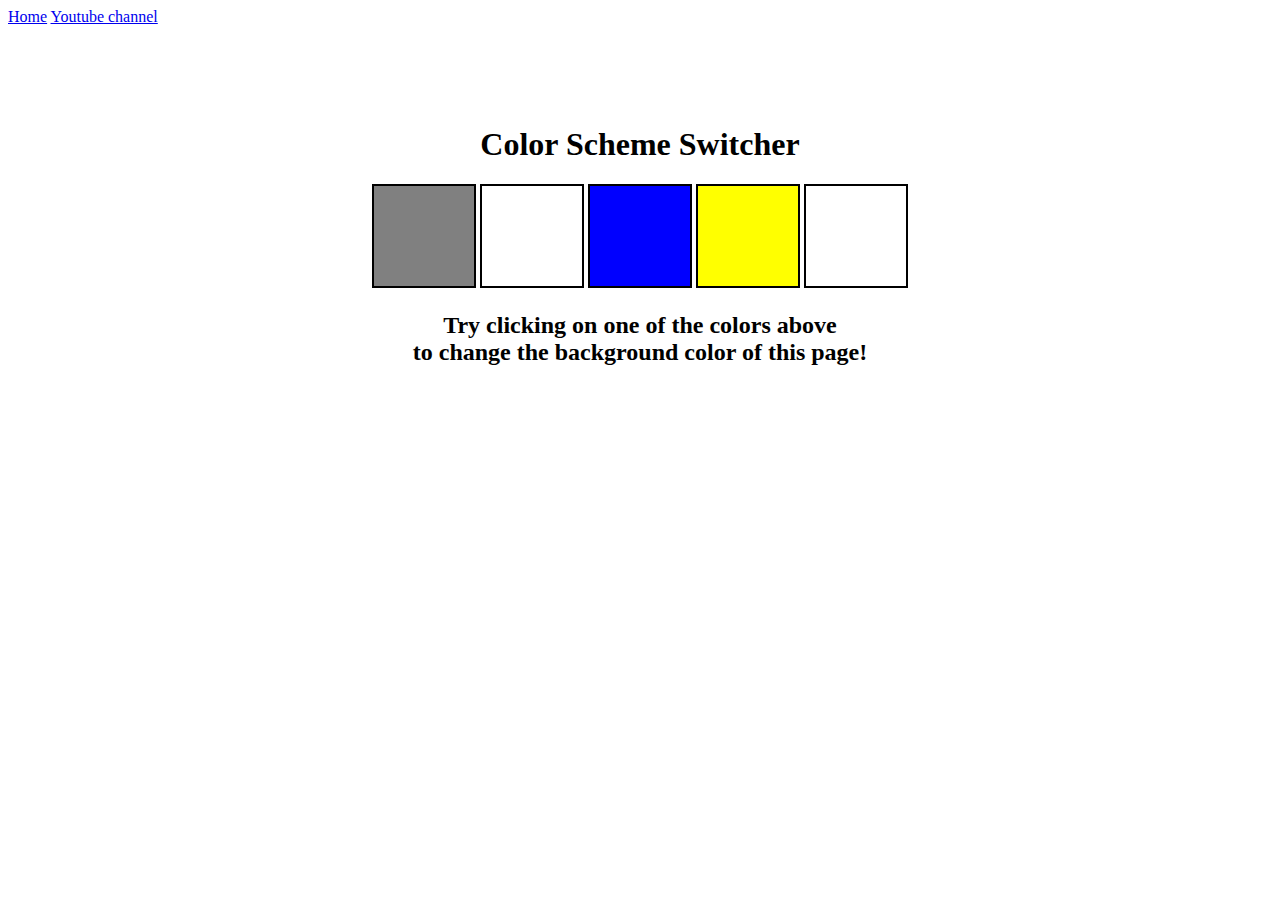
<file: projects/1-color-changer-projects/index.html>
<!DOCTYPE html>
<html lang="en">

<head>
    <meta charset="UTF-8" />
    <meta name="viewport" content="width=device-width, initial-scale=1.0" />
    <meta http-equiv="X-UA-Compatible" content="ie=edge" />
    <link rel="stylesheet" href="style.css" />
    <title>JavaScript Background Color Switcher</title>
</head>

<body>
    <nav>
        <a href="/" aria-current="page">Home</a>
        <a target="_blank" href="https://www.youtube.com/@chaiaurcode">Youtube channel</a>
    </nav>
    <div class="canvas">
       
        <h1>Color Scheme Switcher</h1>
        <span class="button" id="grey"></span>
        <span class="button" id="white"></span>
        <span class="button" id="blue"></span>
        <span class="button" id="yellow"></span>
        <span class="button" id="purple"></span>
        <h2>
            Try clicking on one of the colors above
            <span>to change the background color of this page!</span>
        </h2>
    </div>
    <script src="scripts.js"></script>
</body>

</html>
</file>
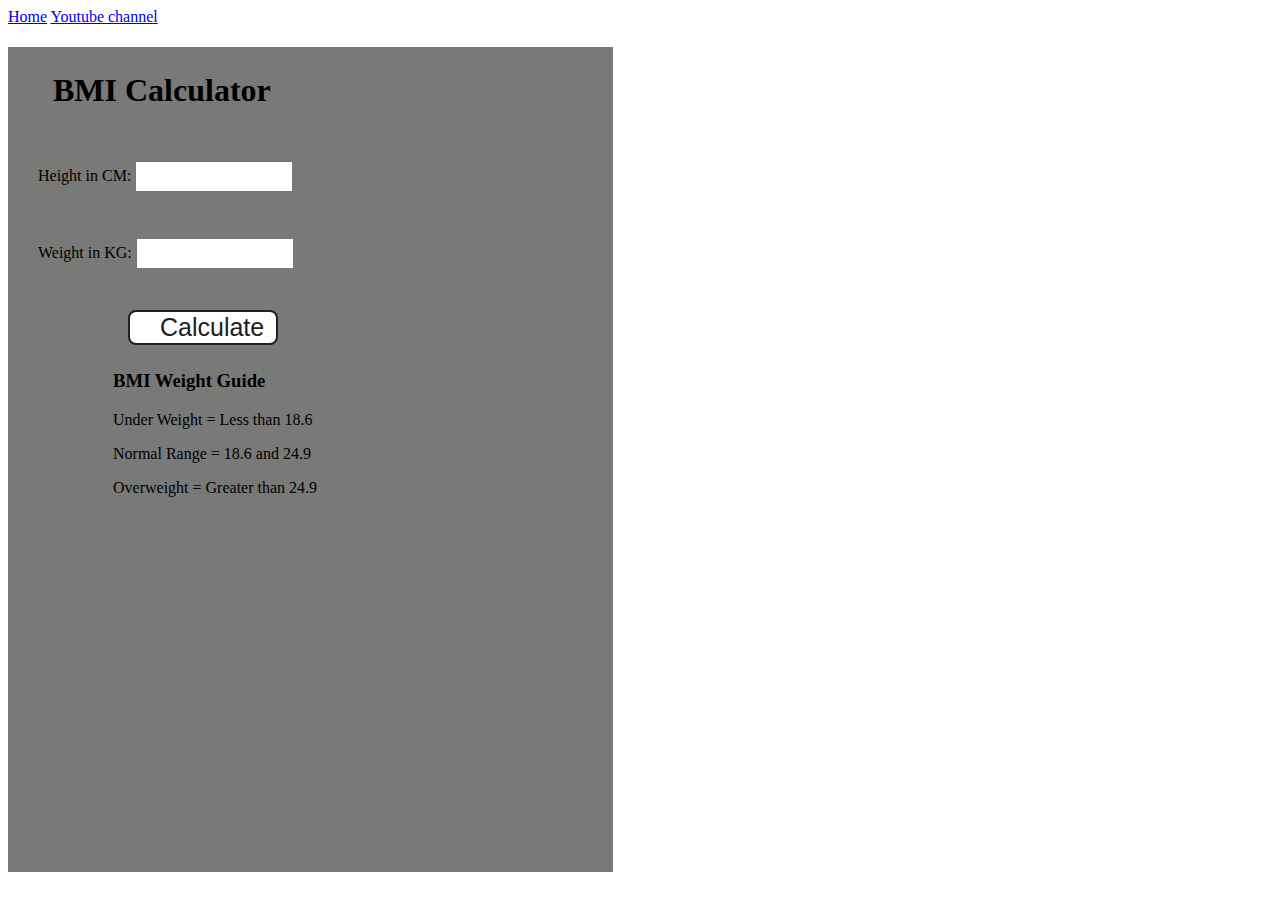
<file: projects/2-BMIcalculator/index.html>
<!DOCTYPE html>
<html lang="en">

<head>
    <meta charset="UTF-8" />
    <meta name="viewport" content="width=device-width, initial-scale=1.0" />
    <meta http-equiv="X-UA-Compatible" content="ie=edge" />
    <link rel="stylesheet" href="style.css" />
    <title>BMI Calculator</title>
</head>

<body>
    <nav>
        <a href="/" aria-current="page">Home</a>
        <a target="_blank" href="https://www.youtube.com/@chaiaurcode">Youtube channel</a>
    </nav>
    <div class="container">
        <h1>BMI Calculator</h1>
        <form>
            <p><label>Height in CM: </label><input type="text" id="height" /></p>
            <p><label>Weight in KG: </label><input type="text" id="weight" /></p>
            <button>Calculate</button>
            <div id="results"></div>
            <div id="weight-guide">
                <h3>BMI Weight Guide</h3>
                <p>Under Weight = Less than 18.6</p>
                <p>Normal Range = 18.6 and 24.9</p>
                <p>Overweight = Greater than 24.9</p>
            </div>
        </form>
    </div>
</body>
<script src="scripts.js"></script>

</html>
</file>
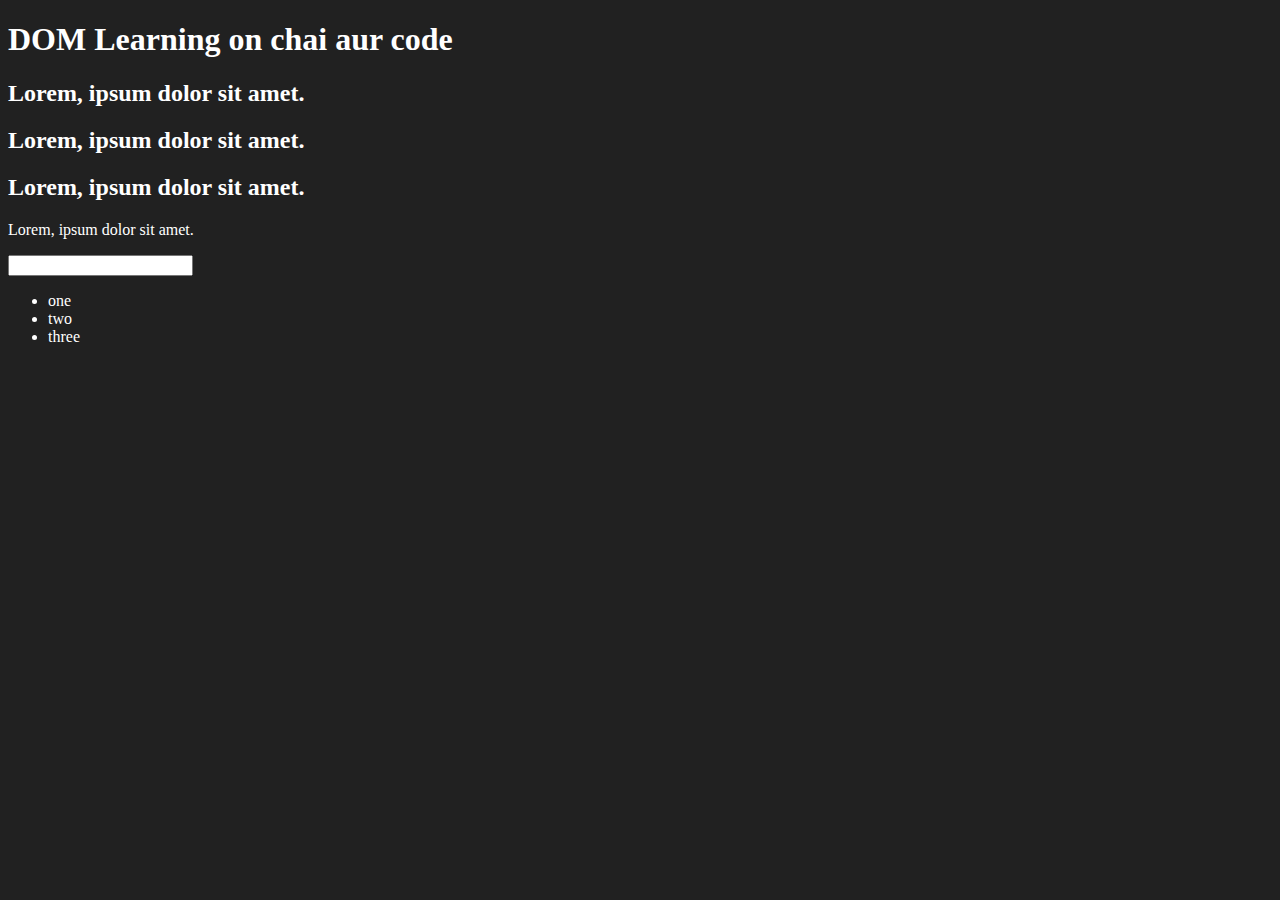
<file: .vscode/DOM.html>
<!DOCTYPE html>
<html lang="en">
<head>
    <meta charset="UTF-8">
    <meta name="viewport" content="width=device-width, initial-scale=1.0">
    <title>DOM , Learning</title>
    <style>
        .bg-black{
            background-color: #212121;
            color: #fff;
 
        }
    </style>
</head>
<body class="bg-black">
    <div >
        <h1 id="title" class="heading">DOM Learning on chai aur code <span style="display: none;">test text</span> </h1>
        <h2>Lorem, ipsum dolor sit amet.</h2>
        <h2>Lorem, ipsum dolor sit amet.</h2>
        <h2>Lorem, ipsum dolor sit amet.</h2> 
        <p>Lorem, ipsum dolor sit amet.</p>
        <input type="password" name="" id="">
        <ul>
            <li>one</li>
            <li>two</li>
            <li>three</li>
        </ul>
    </div>
</body>
</html>
</file>
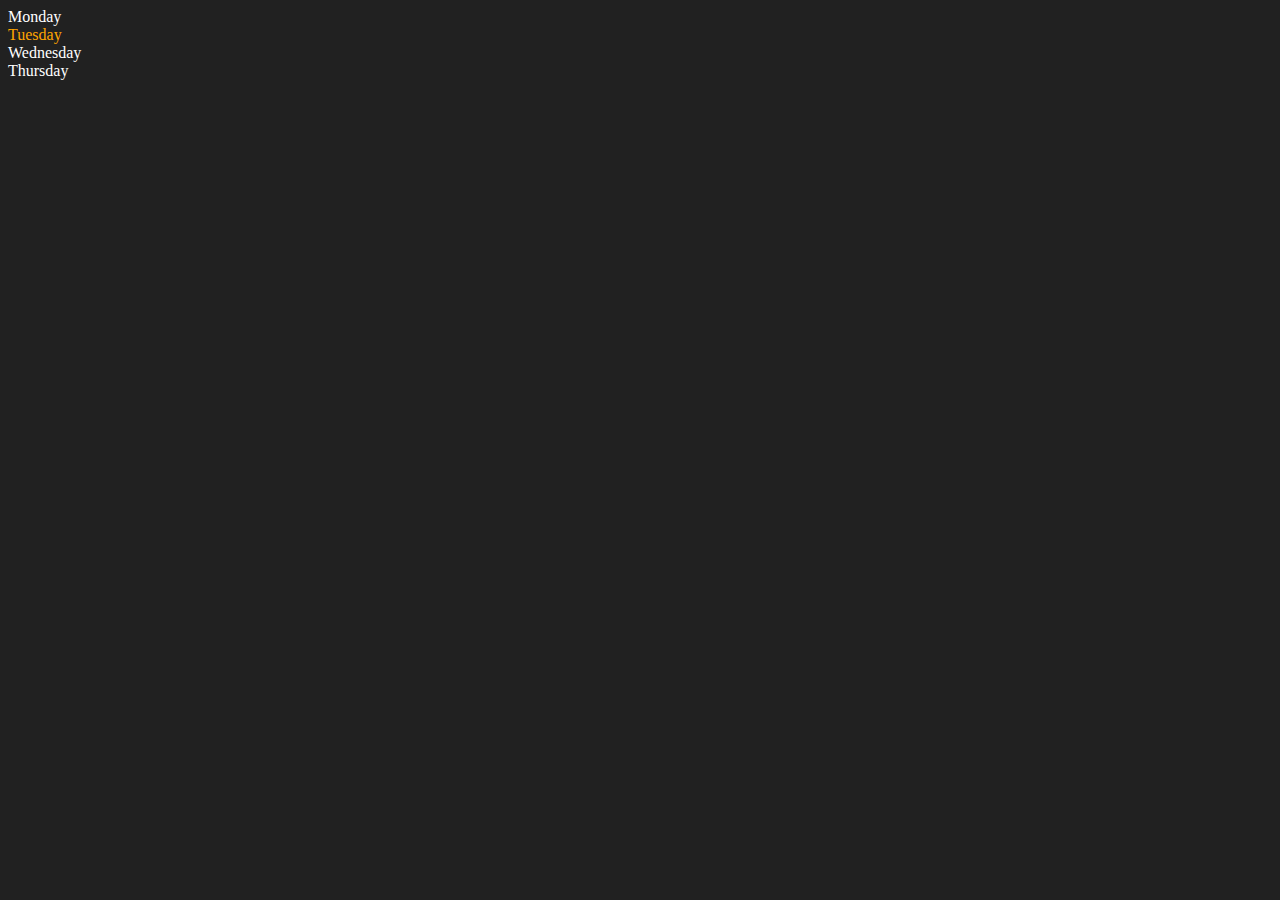
<file: .vscode/DOM2.html>
<!DOCTYPE html>
<html lang="en">
<head>
    <meta charset="UTF-8">
    <meta name="viewport" content="width=device-width, initial-scale=1.0">
    <title>DOM | chai aur code</title>
</head>
<body style="background-color: #212121; color: #fff">
    <div class="parent">
        <!--  -->
        <div class="day">Monday</div>
        <div class="day">Tuesday</div>
        <div class="day">Wednesday</div>
        <div class="day">Thursday</div>
    </div>
    
</body>

<script>
    const parent = document.querySelector(".parent")
    console.log(parent);
    console.log(parent.children);
    console.log(parent.children[1].innerHTML);

    for (let i = 0; i < parent.children.length; i++) {
        console.log(parent.children[i].innerHTML);
        
    }
    parent.children[1].style.color = "orange"
    console.log(parent.firstElementChild);
    console.log(parent.lastElementChild);

    const dayOne = document.querySelector(".day")
    console.log(dayOne);
    console.log(dayOne.parentElement);
    console.log(dayOne.nextElementSibling);

    console.log("NODES: ",parent.childNodes);

</script>
</html>
</file>
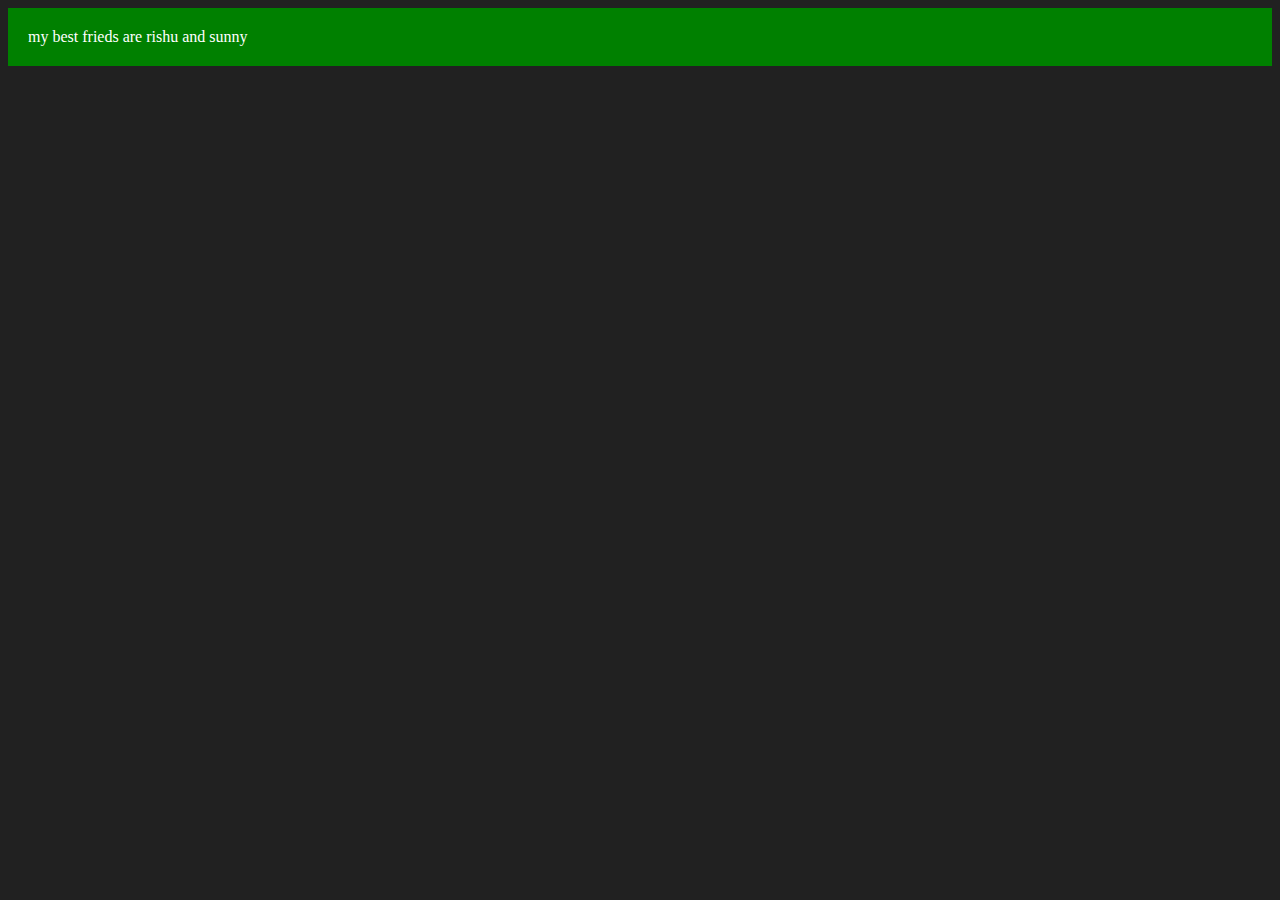
<file: .vscode/DOM3.html>
<!DOCTYPE html>
<html lang="en">
<head>
    <meta charset="UTF-8">
    <meta name="viewport" content="width=device-width, initial-scale=1.0">
    <title>DOM, yuvraj and rishu</title>
</head>
<body style="background-color: #212121; color: #fff;" >
    
</body>
<script>
   const div =  document.createElement("div")
    console.log(div);
    div.className = "main"
    div.id = Math.round(Math.random()*10+1)
    div.setAttribute("title","generated title")
    div.style.backgroundColor = "green"
    div.style.padding = "20px"
    // div.innerText = "my best frieds are sunny and rishu" 
     const addText = document.createTextNode("my best frieds are rishu and sunny")
    div.appendChild(addText)

    document.body.appendChild(div)


</script>
</html>
</file>
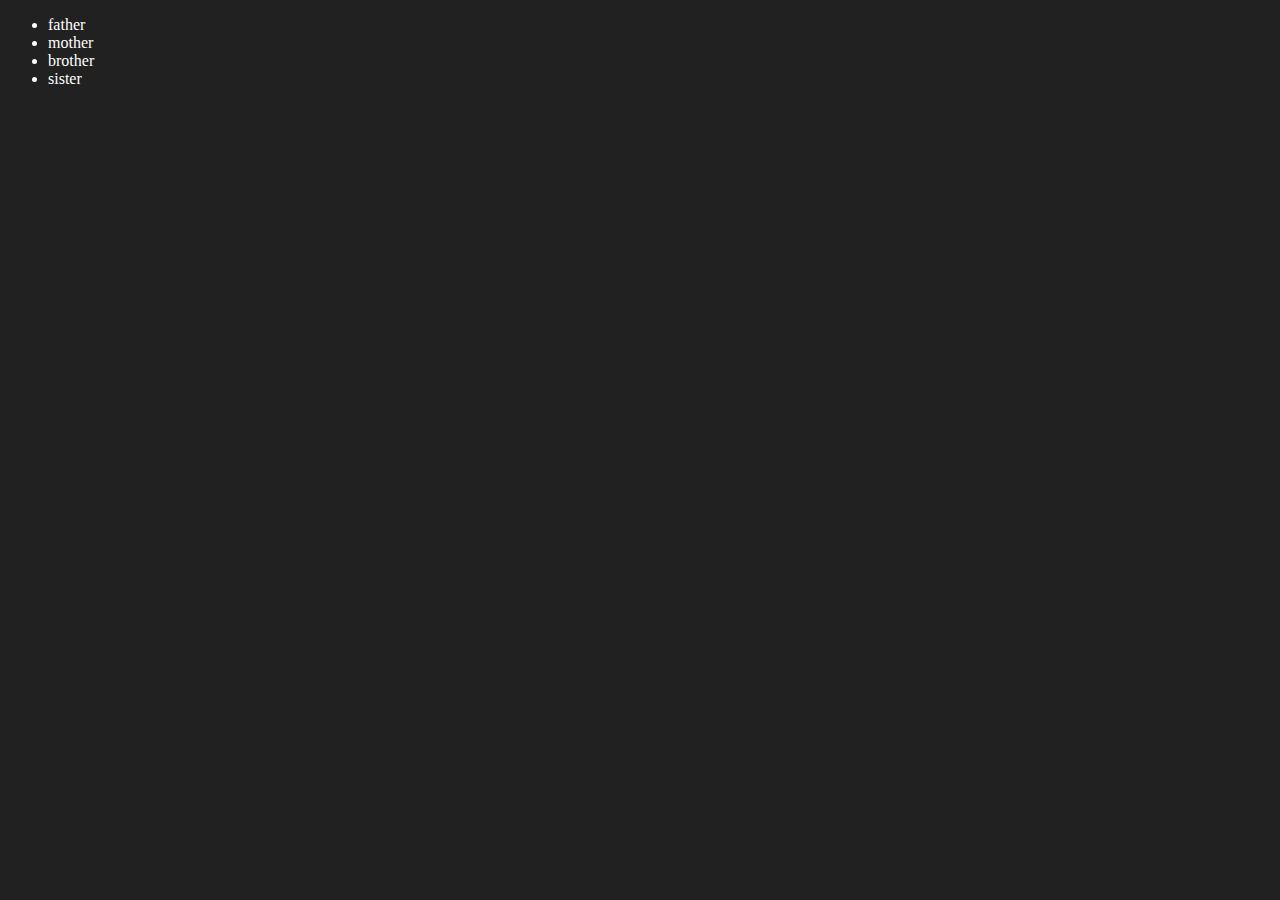
<file: .vscode/DOM4.html>
<!DOCTYPE html>
<html lang="en">
<head>
    <meta charset="UTF-8">
    <meta name="viewport" content="width=device-width, initial-scale=1.0">
    <title>DOM | my family and me story</title>
</head>
<body style="background-color: #212121; color: #fff;">
    <ul class="language">
        <li>papa</li>
    </ul>
</body>
<script>
    function addLanguage(langName){
       const li = document.createElement("li");
        li.innerHTML = `${langName}`
        document.querySelector(".language").
        appendChild(li)
    } 
    addLanguage("mummy")
    addLanguage("brother")
    addLanguage("sister")

    function addOptilanguage(langName){
       const li =  document.createElement("li");
        li.appendChild(document.createTextNode(langName))
        document.querySelector(".language").appendChild(li)
    }
    addOptilanguage("grandpa")

    //edit
     const secondLang = document.querySelector("li:nth-child(2)")
    console.log(secondLang);
    // secondLang.innerHTML = "mom"
    const newLi = document.createElement("li")
    newLi.textContent = "mother"
    secondLang.replaceWith(newLi)

    // edit 
    const firstLang = document.querySelector("li:first-child")
    firstLang.outerHTML = "<li>father</li>"

    //remove
    const lastLang = document.querySelector("li:last-child")
    lastLang.remove()
</script>
</html>
</file>
<file: projects/1-color-changer-projects/style.css>
html {
    margin: 0;
}

span {
    display: block;
}

.canvas {
    margin: 100px auto 100px;
    width: 80%;
    text-align: center;
}

.button {
    width: 100px;
    height: 100px;
    border: solid black 2px;
    display: inline-block;
}

#grey {
    background: grey;
}

#white {
    background: white;
}

#blue {
    background: blue;
}

#yellow {
    background: yellow;
}
</file>
<file: projects/2-BMIcalculator/style.css>
.container {
    width: 575px;
    height: 825px;

    background-color: #797978;
    padding-left: 30px;
}

#height,
#weight {
    width: 150px;
    height: 25px;
    margin-top: 30px;
}

#weight-guide {
    margin-left: 75px;
    margin-top: 25px;
}

#results {
    font-size: 35px;
    margin-left: 90px;
    margin-top: 20px;
    color: rgb(241, 241, 241);
}

button {
    width: 150px;
    height: 35px;
    margin-left: 90px;
    margin-top: 25px;
    background-color: #fff;
    padding: 1px 30px;
    border-radius: 8px;
    color: #212121;
    text-decoration: none;
    border: 2px solid #212121;

    font-size: 25px;
}

h1 {
    padding-left: 15px;
    padding-top: 25px;

}
</file>
